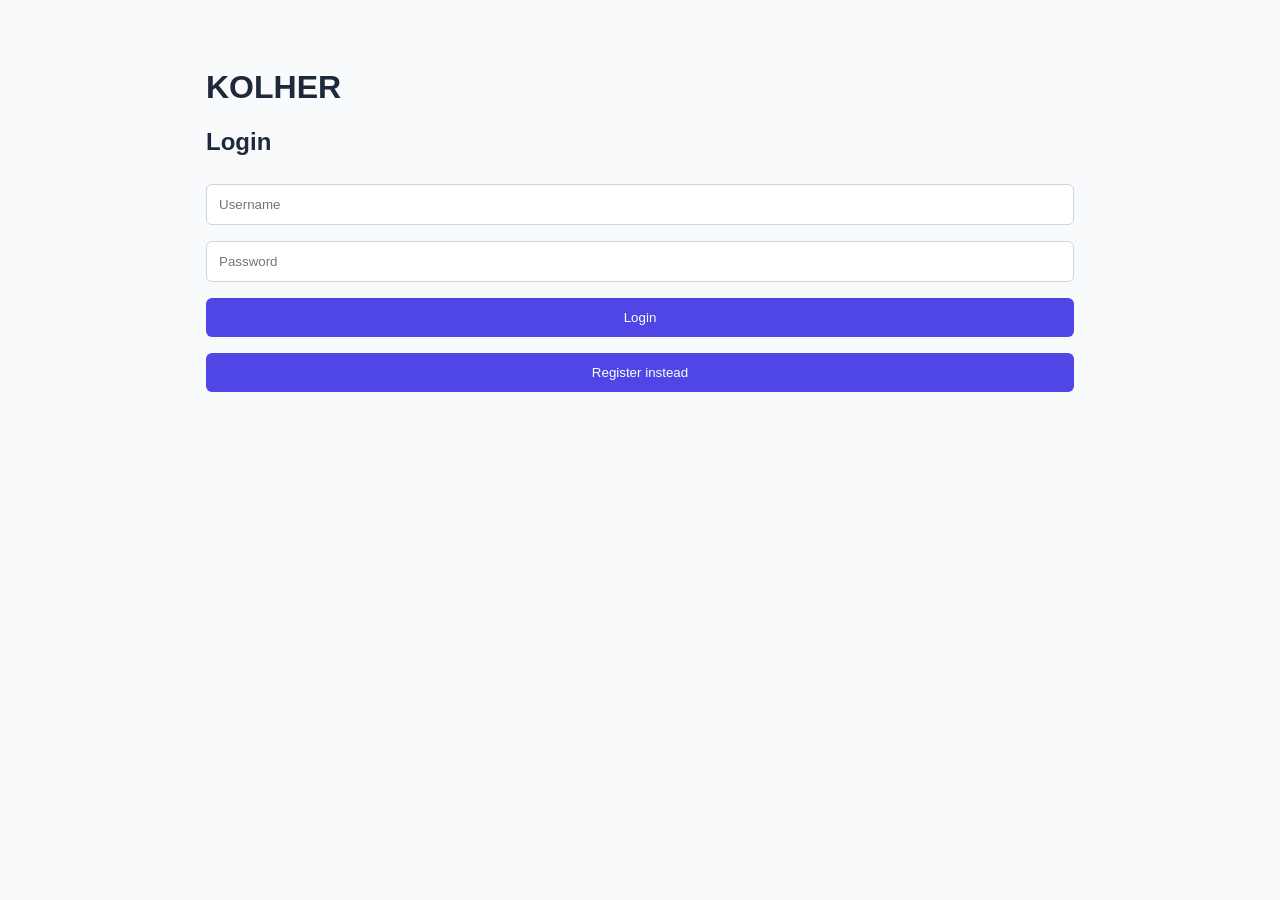
<file: frontend/index.html>
<!DOCTYPE html><html><head><link rel="stylesheet" href="style.css"></head>
<body><div class="container"><h1>KOLHER</h1><div id="auth-forms">
<form id="login-form"><h2>Login</h2><input id="l-user" placeholder="Username"><input id="l-pass" type="password" placeholder="Password"><button>Login</button></form>
<form id="register-form" class="hidden"><h2>Register</h2><input id="r-user" placeholder="Username"><input id="r-pass" type="password" placeholder="Password"><select id="r-role"><option>STUDENT</option><option>TUTOR</option></select><input id="r-skills" placeholder="Skills (comma sep)"><button>Register</button></form>
<button id="toggle-auth">Register instead</button></div></div><script src="app.js"></script></body></html>
</file>
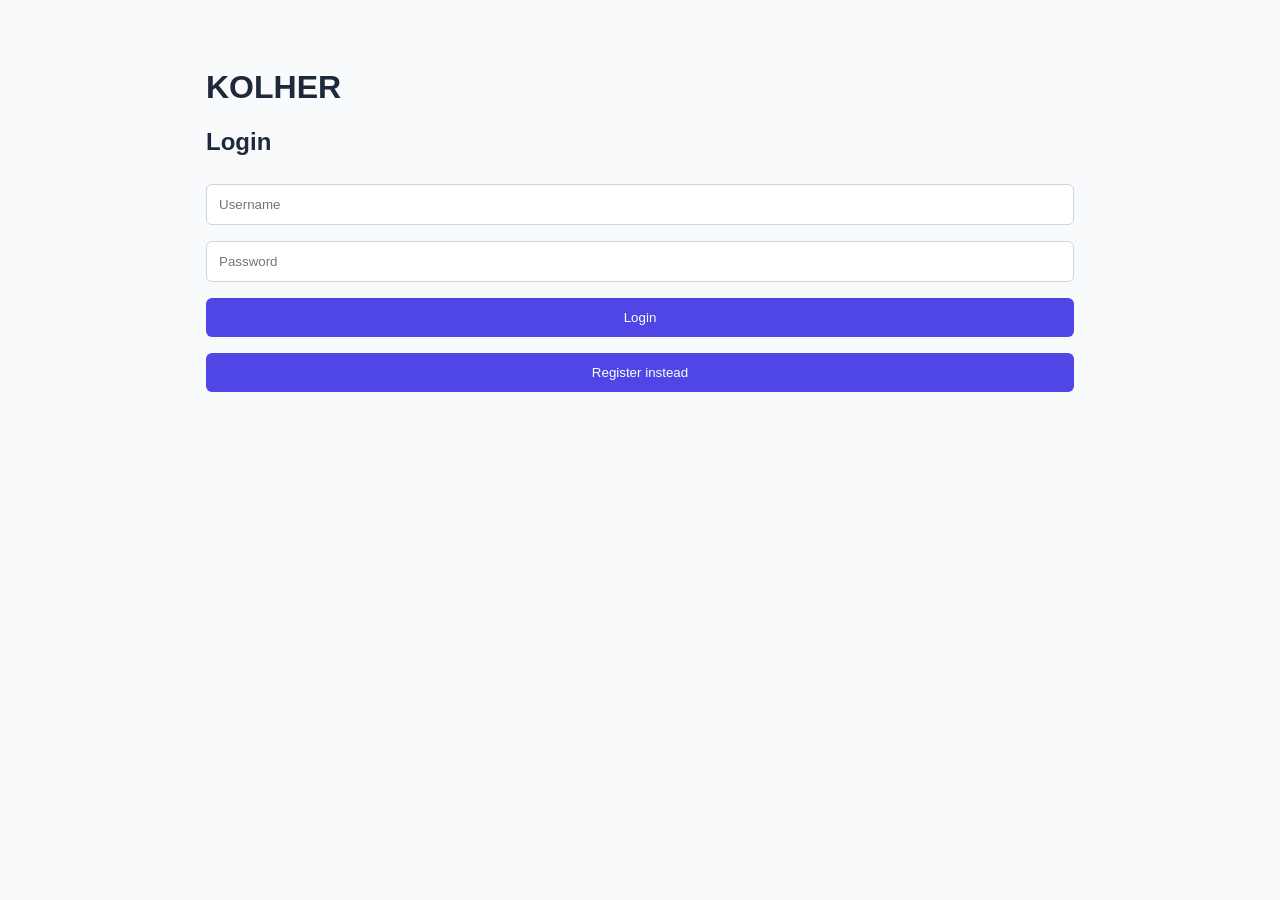
<file: frontend/booking.html>
<!DOCTYPE html><html><head><link rel="stylesheet" href="style.css"></head>
<body><div class="container"><h1>Book Session</h1><input type="datetime-local" id="session-date"><button id="book-btn">Confirm Booking</button></div><script src="app.js"></script></body></html>
</file>
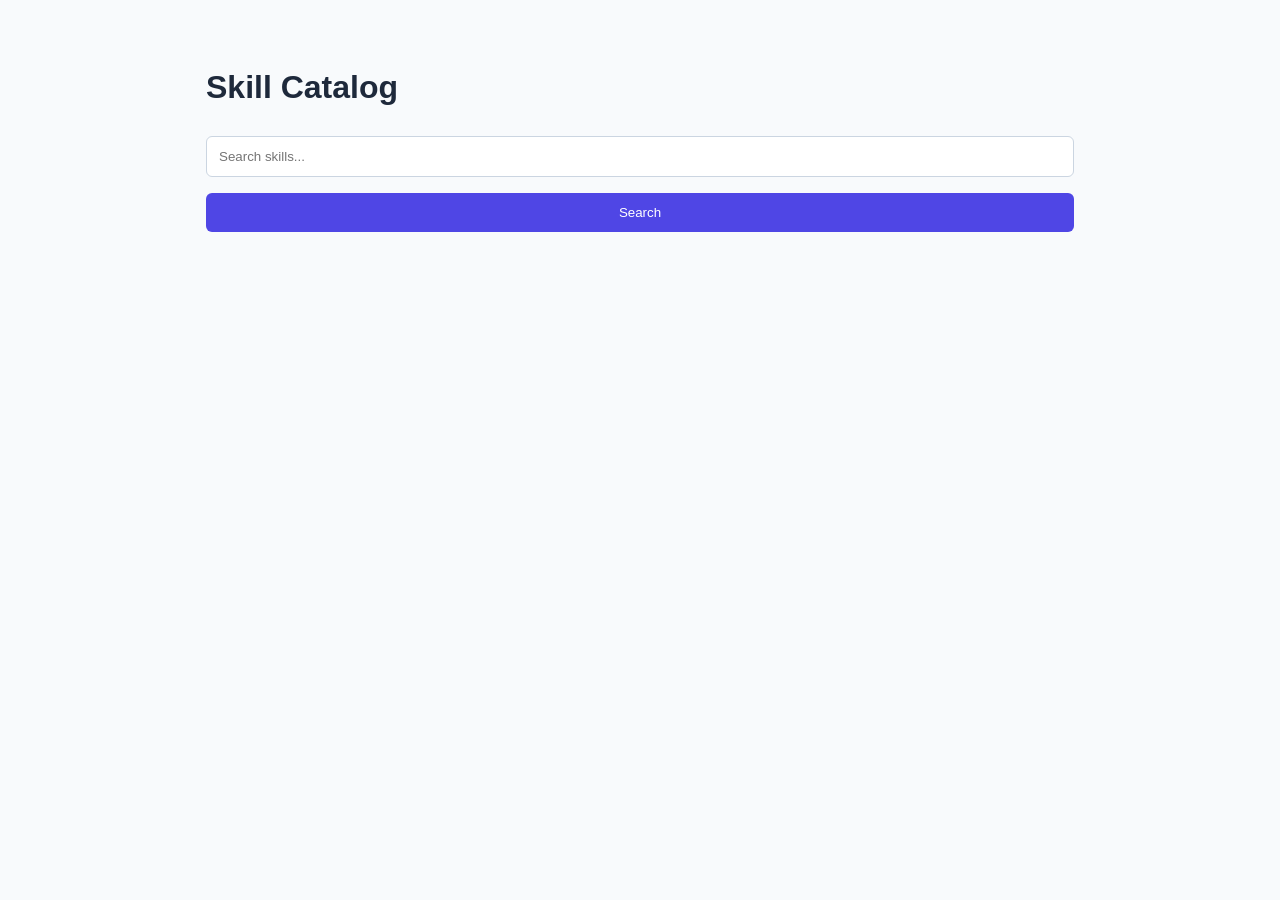
<file: frontend/catalog.html>
<!DOCTYPE html><html><head><link rel="stylesheet" href="style.css"></head>
<body><div class="container"><h1>Skill Catalog</h1><input id="search-input" placeholder="Search skills..."><button id="search-btn">Search</button><div id="catalog-list" class="grid"></div></div><script src="app.js"></script></body></html>
</file>
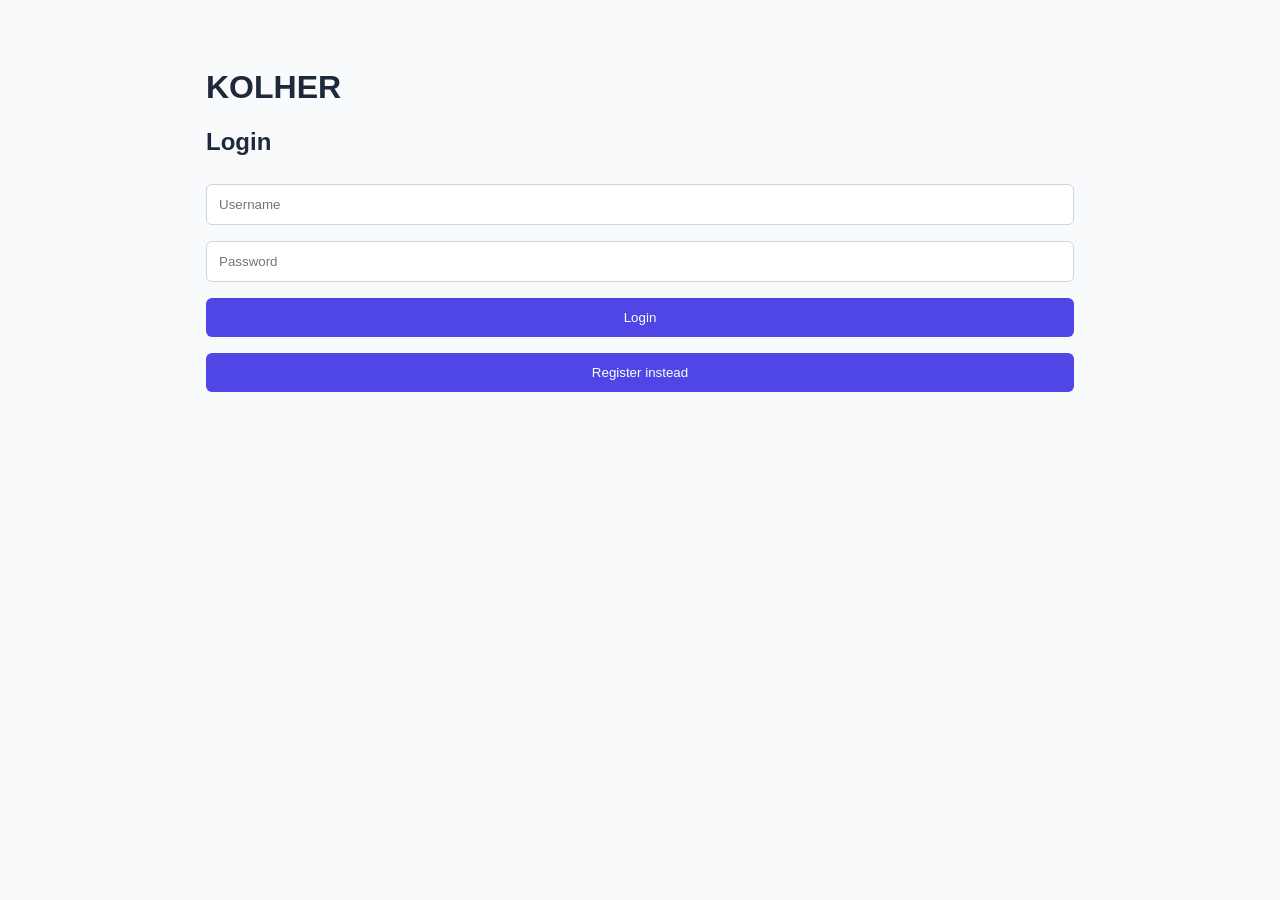
<file: frontend/dashboard.html>
<!DOCTYPE html>
<html>
<head>
	<link rel="stylesheet" href="style.css">
</head>
<body>
	<div class="container">
		<div class="card">
			<h1>Dashboard</h1>
			<p>Logged in as: <span id="user-role"></span></p>
			<button id="logout-btn">Logout</button>
		</div>

		<div class="card">
			<h2>Courses</h2>
			<p>Demo courses are shown automatically if no tutor courses exist yet.</p>
			<div id="courses-list" class="grid"></div>
		</div>

		<div class="card hidden" id="tutor-tools">
			<h2>Tutor Course Management</h2>
			<input id="course-name" placeholder="Course name (e.g. React Basics)">
			<button id="create-course-btn">Create Course</button>
			<div id="my-courses"></div>
		</div>

		<div class="card">
			<h2>Live Meet</h2>
			<button id="start-meet-btn">Start Live Meet</button>
			<p id="meet-link-wrap" class="hidden">Meeting Link: <a id="meet-link" href="#" target="_blank"></a></p>
		</div>

		<div class="card">
			<h2>Message Panel</h2>
			<div id="msg-list" class="chat-box"></div>
			<input id="msg-input" placeholder="Type your message">
			<button id="send-msg-btn">Send Message</button>
		</div>

		<div class="card">
			<h2>Sessions</h2>
			<div id="sessions-list"></div>
		</div>
	</div>
	<script src="app.js"></script>
</body>
</html>
</file>
<file: frontend/style.css>
:root { --primary: #4f46e5; --bg: #f8fafc; --card: #fff; --text: #1e293b; --success: #10b981; --danger: #ef4444; }
* { box-sizing: border-box; font-family: 'Segoe UI', sans-serif; }
body { margin:0; background:var(--bg); color:var(--text); }
.container { max-width: 900px; margin: 2rem auto; padding: 1rem; }
.card { background: var(--card); padding: 1.5rem; border-radius: 8px; box-shadow: 0 2px 6px rgba(0,0,0,0.1); margin-bottom: 1rem; }
input, select, button { width:100%; padding: 0.75rem; margin: 0.5rem 0; border: 1px solid #cbd5e1; border-radius: 6px; }
button { background: var(--primary); color: white; border:none; cursor: pointer; }
button:hover { opacity: 0.9; }
.grid { display: grid; grid-template-columns: repeat(auto-fill, minmax(250px, 1fr)); gap: 1rem; }
.status-PENDING { color: orange; } .status-ACCEPTED, .status-COMPLETED { color: var(--success); } .status-REJECTED { color: var(--danger); }
.hidden { display: none; } a { color: var(--primary); text-decoration: none; }
.row { display: flex; gap: 0.5rem; flex-wrap: wrap; }
.row button { width: auto; min-width: 110px; }
.chat-box { max-height: 220px; overflow-y: auto; background: #f1f5f9; border-radius: 6px; padding: 0.75rem; margin-bottom: 0.5rem; }
.msg-item { background: #ffffff; border: 1px solid #e2e8f0; border-radius: 6px; padding: 0.5rem; margin-bottom: 0.5rem; }
.muted { color: #64748b; font-size: 0.85rem; }
</file>
